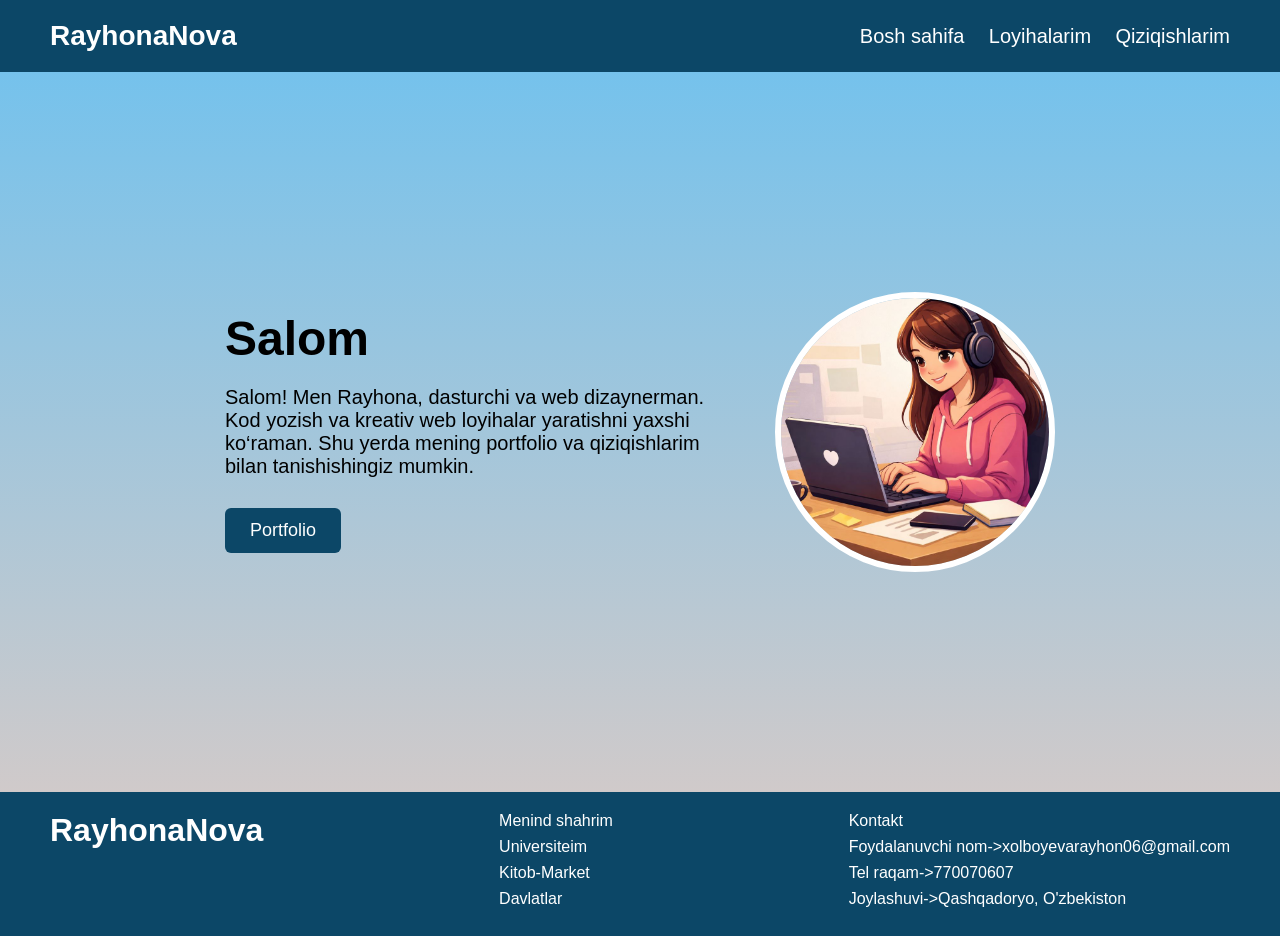
<file: index.html>
<!DOCTYPE html>
<html lang="uz">
<head>
<meta charset="UTF-8">
<meta name="viewport" content="width=device-width, initial-scale=1.0">
<title>RayhonaNova</title>
<style>
    *{
        margin: 0;
        padding: 0;
        box-sizing: border-box;
    }

    body{
        font-family: Arial, sans-serif;
        background-color: #f0f4f8;
    }


    header{
        background-color: #0C4767;
        color: white;
        display: flex;
        justify-content: space-between;
        align-items: center;
        padding: 20px 50px;
    }

    header h2{
        font-size: 28px;
    }

    nav a{
        color: white;
        text-decoration: none;
        margin-left: 20px;
        font-size: 20px;
    }

    nav a:hover{
        color: #75c2ec;
    }


    .about-section{
        display: flex;
        align-items: center;
        justify-content: center;
        min-height: 80vh;
        padding: 40px;
        gap: 50px;
        background: linear-gradient(to bottom, #75c2ec, #d0caca);
        flex-wrap: wrap; 
    }

    .text{
        max-width: 500px;
    }

    .text h1{
        font-size: 48px;
        margin-bottom: 20px;
    }

    .text p{
        font-size: 20px;
        margin-bottom: 30px;
    }

    .buttons{
        display: flex;
        gap: 20px;
        flex-wrap: wrap;
    }

    .buttons a{
        text-decoration: none;
        background-color: #0C4767;
        color: white;
        padding: 12px 25px;
        border-radius: 6px;
        font-size: 18px;
        transition: 0.3s;
    }

    .buttons a:hover{
        background-color: #75c2ec;
        color: #0C4767;
    }

    .profile{
        width: 280px;
        height: 280px;
        border-radius: 50%;
        object-fit: cover;
        border: 6px solid white;
    }

    
    footer{
        background-color: #0C4767;
        color: white;
        display: flex;
        justify-content: space-between;
        padding: 20px 50px;
        flex-wrap: wrap;
    }

    footer ul{
        list-style: none;
    }

    footer ul li{
        margin-bottom: 8px;
    }

    footer ul li a{
        color: white;
        text-decoration: none;
    }

    footer ul li a:hover{
        color: #75c2ec;
    }

</style>
</head>
<body>

<header>
    <h2>RayhonaNova</h2>
    <nav>
        <a href="./uzim-haqimda.html">Bosh sahifa</a>
        <a href="#">Loyihalarim</a>
        <a href="#">Qiziqishlarim</a>
    </nav>
</header>

<main>
    <section class="about-section">
        <div class="text">
            <h1>Salom</h1>
            <p>Salom! Men Rayhona, dasturchi va web dizaynerman. Kod yozish va kreativ web loyihalar yaratishni yaxshi ko‘raman. Shu yerda mening portfolio va qiziqishlarim bilan tanishishingiz mumkin.</p>
            <div class="buttons">
                <a href="./uzim-haqimda.html">Portfolio</a>
            </div>
        </div>
        <img src="./2-rasm.jpg" alt="Profil rasmi" class="profile">
    </section>
</main>

<footer>
    <h1>
        RayhonaNova
    </h1>
    <ul>
        <li><a href="https://shahrim-com.netlify.app">Menind shahrim</a></li>
        <li><a href="https://samdu-univer.netlify.app">Universiteim</a></li>
        <li><a href="https://market-1117.netlify.app">Kitob-Market</a></li>
        <li><a href="https://frans-com.netlify.app">Davlatlar</a></li>
    </ul>
    <ul>
        <li><a href="//"> Kontakt</a></li>
        <li><a href="//"> Foydalanuvchi nom->xolboyevarayhon06@gmail.com</a></li>
        <li><a href="//">Tel raqam->770070607</a></li>
        <li><a href="//"> Joylashuvi->Qashqadoryo, O'zbekiston</a></li>
    </ul>
</footer>

</body>
</html>
</file>
